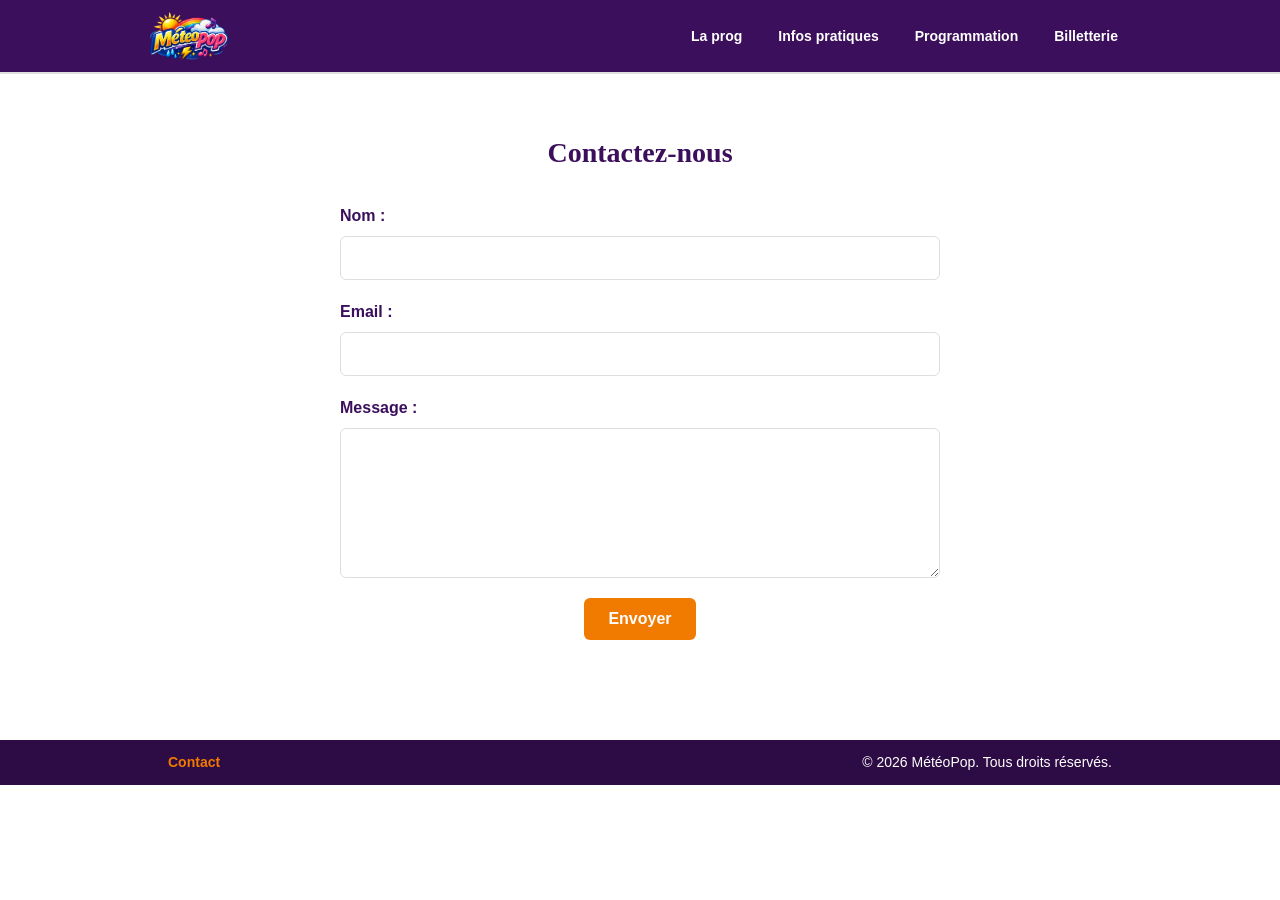
<file: contact.html>
<!DOCTYPE html>
<html lang="fr">
<head>
  <meta charset="utf-8" />
  <meta name="viewport" content="width=device-width, initial-scale=1" />
  <title>Contact - MétéoPop</title>
  <link rel="stylesheet" href="contact.css" />
</head>
<body>
  <!-- Header -->
  <header class="site-header">
    <div class="container nav">
      <div class="brand">
        <img src="assets/img/logo-meteopop.png" alt="Logo MétéoPop">
      </div>
      <nav class="nav-links" aria-label="Navigation principale">
        <a href="index.html">La prog</a>
        <a href="infos-pratiques.html">Infos pratiques</a>
        <a href="programmation.html">Programmation</a>
        <a class="btn-ticket" href="billetterie.html">Billetterie</a>
      </nav>
    </div>
  </header>

  <!-- Section Contact -->
  <section class="section">
    <h2>Contactez-nous</h2>
    <form class="contact-form">
      <div class="form-group">
        <label for="nom">Nom :</label>
        <input type="text" id="nom" name="nom" required>
      </div>
      <div class="form-group">
        <label for="email">Email :</label>
        <input type="email" id="email" name="email" required>
      </div>
      <div class="form-group">
        <label for="message">Message :</label>
        <textarea id="message" name="message" required></textarea>
      </div>
      <button type="submit" class="btn-submit">Envoyer</button>
    </form>
  </section>

  <!-- Footer -->
  <footer>
    <div class="footer-inner container">
      <a href="contact.html">Contact</a>
      <p>&copy; 2026 MétéoPop. Tous droits réservés.</p>
    </div>
  </footer>
</body>
</html>
</file>
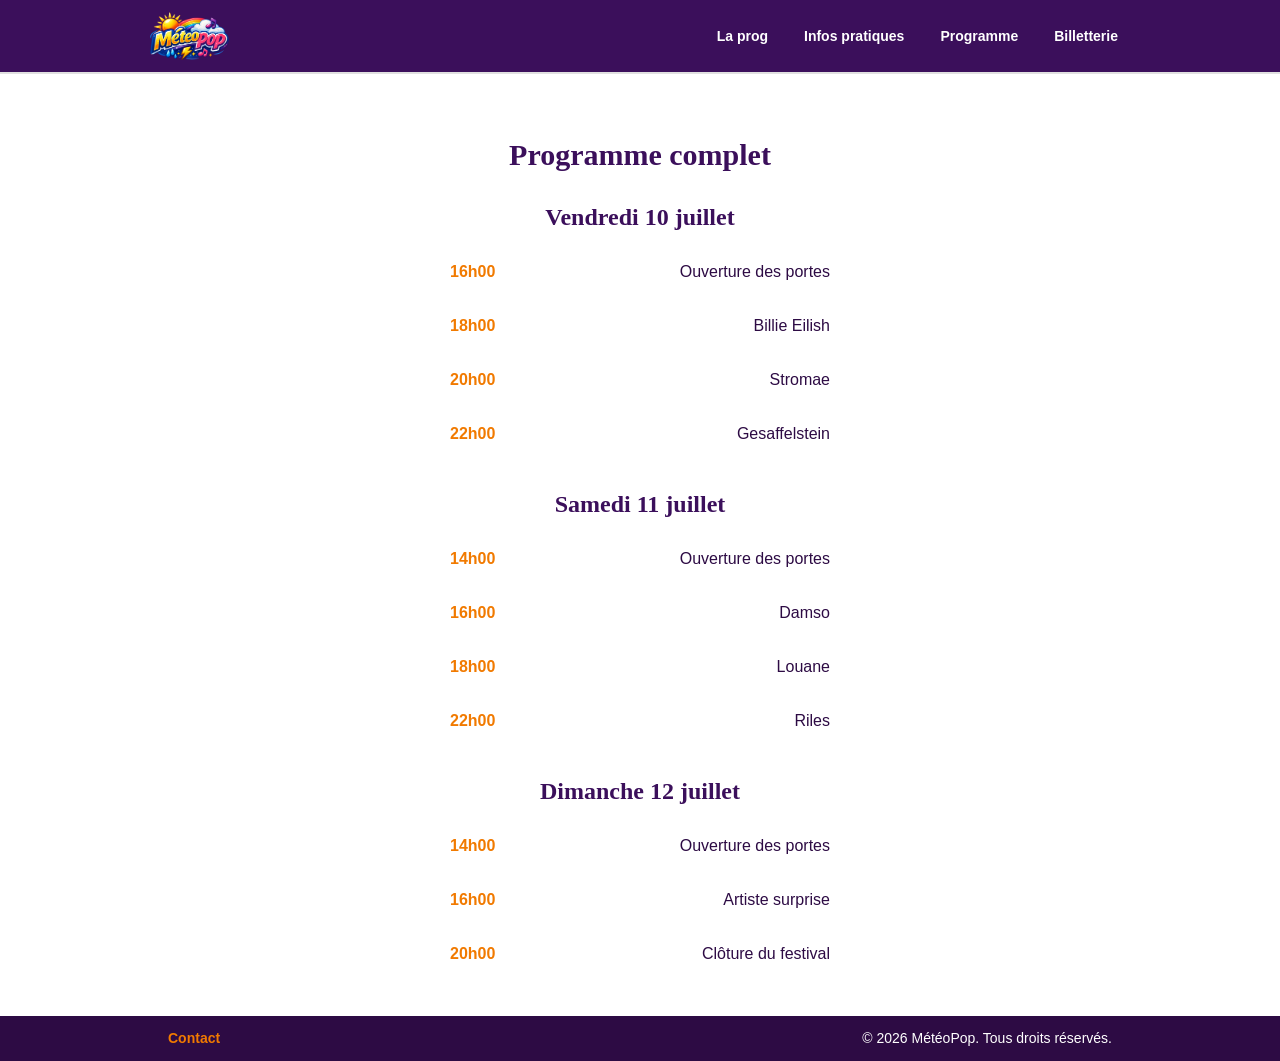
<file: programme.html>
<!DOCTYPE html>
<html lang="fr">
<head>
  <meta charset="utf-8" />
  <meta name="viewport" content="width=device-width, initial-scale=1" />
  <title>Programme - MétéoPop</title>
  <link rel="stylesheet" href="style.css" />
  <link rel="stylesheet" href="programme.css" />
</head>
<body>
  <header class="site-header">
    <div class="container nav">
      <div class="brand">
        <img src="assets/img/logo-meteopop.png" alt="Logo MétéoPop">
      </div>
      <nav class="nav-links" aria-label="Navigation principale">
        <a href="index.html">La prog</a>
        <a href="infos-pratiques.html">Infos pratiques</a>
        <a href="programme.html">Programme</a>
        <a class="btn-ticket" href="billeterie.html">Billetterie</a>
      </nav>
    </div>
  </header>

  <main class="section">
    <h2>Programme complet</h2>
    <div class="programme-container">
      <div class="jour-programme">
        <h3>Vendredi 10 juillet</h3>
        <div class="artistes-list">
          <div class="artiste-item">
            <span class="heure">16h00</span>
            <span class="artiste">Ouverture des portes</span>
          </div>
          <div class="artiste-item">
            <span class="heure">18h00</span>
            <span class="artiste">Billie Eilish</span>
          </div>
          <div class="artiste-item">
            <span class="heure">20h00</span>
            <span class="artiste">Stromae</span>
          </div>
          <div class="artiste-item">
            <span class="heure">22h00</span>
            <span class="artiste">Gesaffelstein</span>
          </div>
        </div>
      </div>

      <div class="jour-programme">
        <h3>Samedi 11 juillet</h3>
        <div class="artistes-list">
          <div class="artiste-item">
            <span class="heure">14h00</span>
            <span class="artiste">Ouverture des portes</span>
          </div>
          <div class="artiste-item">
            <span class="heure">16h00</span>
            <span class="artiste">Damso</span>
          </div>
          <div class="artiste-item">
            <span class="heure">18h00</span>
            <span class="artiste">Louane</span>
          </div>
          <div class="artiste-item">
            <span class="heure">22h00</span>
            <span class="artiste">Riles</span>
          </div>
        </div>
      </div>

      <div class="jour-programme">
        <h3>Dimanche 12 juillet</h3>
        <div class="artistes-list">
          <div class="artiste-item">
            <span class="heure">14h00</span>
            <span class="artiste">Ouverture des portes</span>
          </div>
          <div class="artiste-item">
            <span class="heure">16h00</span>
            <span class="artiste">Artiste surprise</span>
          </div>
          <div class="artiste-item">
            <span class="heure">20h00</span>
            <span class="artiste">Clôture du festival</span>
          </div>
        </div>
      </div>
    </div>
  </main>

  <footer>
    <div class="footer-inner container">
      <a href="contact.html">Contact</a>
      <p>&copy; 2026 MétéoPop. Tous droits réservés.</p>
    </div>
  </footer>
</body>
</html>
</file>
<file: contact.css>
:root {
  --purple: #3b0f5b;
  --purple-dark: #2d0b44;
  --accent: #f17a00;
  --white: #ffffff;
  --container: 980px;
}

* {
  box-sizing: border-box;
  margin: 0;
  padding: 0;
}

body {
  font-family: "Helvetica Neue", Arial, sans-serif;
  color: #222;
  background: #fff;
  line-height: 1.5;
  display: flex;
  flex-direction: column;
  align-items: center;
}

/* Header */
.site-header {
  width: 100%;
  background: var(--purple);
  color: var(--white);
  box-shadow: 0 2px 0 rgba(0, 0, 0, 0.12);
  position: relative;
  z-index: 10;
}

.container {
  max-width: var(--container);
  width: 100%;
  margin: 0 auto;
  padding: 0 18px;
}

.nav {
  display: flex;
  align-items: center;
  justify-content: space-between;
  gap: 12px;
  padding: 12px 0;
}

.brand {
  display: flex;
  align-items: center;
  gap: 12px;
}

.brand img {
  height: 48px;
  width: auto;
  display: block;
}

.nav-links {
  display: flex;
  gap: 12px;
  align-items: center;
}

.nav-links a {
  color: #fff;
  text-decoration: none;
  padding: 8px 12px;
  border-radius: 6px;
  font-weight: 700;
  background: transparent;
  font-size: 14px;
}

.nav-links a:hover {
  background: rgba(255, 255, 255, 0.06);
}

.btn-ticket {
  background: var(--accent);
  color: #fff;
  padding: 8px 12px;
  border-radius: 6px;
  font-weight: 800;
  text-decoration: none;
}

/* Section Contact */
.section {
  max-width: var(--container);
  width: 100%;
  margin: 60px auto;
  padding: 0 18px 40px;
  text-align: center;
}

.section h2 {
  color: var(--purple);
  font-family: Georgia, serif;
  font-size: 28px;
  margin-bottom: 30px;
}

.contact-form {
  max-width: 600px;
  margin: 0 auto;
  display: flex;
  flex-direction: column;
  gap: 20px;
}

.form-group {
  display: flex;
  flex-direction: column;
  gap: 8px;
  text-align: left;
}

.form-group label {
  font-weight: bold;
  color: var(--purple);
  font-size: 16px;
}

.form-group input,
.form-group textarea {
  padding: 12px;
  border: 1px solid #ddd;
  border-radius: 6px;
  font-size: 16px;
  width: 100%;
}

.form-group textarea {
  min-height: 150px;
  resize: vertical;
}

.btn-submit {
  background: var(--accent);
  color: #fff;
  padding: 12px 24px;
  border: none;
  border-radius: 6px;
  font-weight: bold;
  font-size: 16px;
  cursor: pointer;
  align-self: center;
  width: fit-content;
}

.btn-submit:hover {
  opacity: 0.9;
}

/* Footer */
footer {
  width: 100%;
  background: var(--purple-dark);
  color: #fff;
  padding: 12px 0;
  margin-top: auto;
}

.footer-inner {
  max-width: var(--container);
  margin: 0 auto;
  padding: 0 18px;
  display: flex;
  justify-content: space-between;
  align-items: center;
  gap: 12px;
  flex-wrap: wrap;
  font-size: 14px;
}

.footer-inner a {
  color: var(--accent);
  text-decoration: none;
  font-weight: 700;
}
</file>
<file: style.css>
:root {
  --purple: #3b0f5b;
  --purple-dark: #2d0b44;
  --accent: #f17a00;
  --white: #ffffff;
  --muted: #6b6b6b;
  --container: 980px;
}

* {
  box-sizing: border-box;
  margin: 0;
  padding: 0;
}

html, body {
  height: 100%;
}

body {
  font-family: "Helvetica Neue", Arial, sans-serif;
  color: #222;
  background: #fff;
  -webkit-font-smoothing: antialiased;
  -moz-osx-font-smoothing: grayscale;
  line-height: 1.5;
  display: flex;
  flex-direction: column;
  align-items: center;
}

.site-header {
  width: 100%;
  background: var(--purple);
  color: var(--white);
  box-shadow: 0 2px 0 rgba(0, 0, 0, 0.12);
  position: relative;
  z-index: 10;
}

.container {
  max-width: var(--container);
  width: 100%;
  margin: 0 auto;
  padding: 0 18px;
}

.nav {
  display: flex;
  align-items: center;
  justify-content: space-between;
  gap: 12px;
  padding: 12px 0;
}

.brand {
  display: flex;
  align-items: center;
  gap: 12px;
}

.brand img {
  height: 48px;
  width: auto;
  display: block;
}

.nav-links {
  display: flex;
  gap: 12px;
  align-items: center;
}

.nav-links a {
  color: #fff;
  text-decoration: none;
  padding: 8px 12px;
  border-radius: 6px;
  font-weight: 700;
  background: transparent;
  font-size: 14px;
}

.nav-links a:hover {
  background: rgba(255, 255, 255, 0.06);
}

.btn-ticket {
  background: var(--accent);
  color: #fff;
  padding: 8px 12px;
  border-radius: 6px;
  font-weight: 800;
  text-decoration: none;
}

.hero {
  width: 100%;
  background: #000;
  position: relative;
  display: flex;
  align-items: center;
  justify-content: center;
  min-height: 400px;
  overflow: hidden;
}

.hero video {
  position: absolute;
  inset: 0;
  width: 100%;
  height: 100%;
  object-fit: cover;
  opacity: 0.45;
}

.hero .overlay {
  position: absolute;
  inset: 0;
  background: linear-gradient(180deg, rgba(59, 15, 91, 0.55), rgba(59, 15, 91, 0.55));
}

.hero-inner {
  position: relative;
  z-index: 5;
  text-align: center;
  padding: 48px 18px;
  color: var(--white);
  max-width: 960px;
  width: 100%;
}

.hero h1 {
  font-family: Georgia, "Times New Roman", serif;
  font-size: 32px;
  margin-bottom: 18px;
  text-shadow: 0 6px 18px rgba(0, 0, 0, 0.6);
}

.hero .cta {
  display: flex;
  gap: 12px;
  justify-content: center;
  margin-top: 8px;
}

.cta a {
  display: inline-block;
  padding: 10px 18px;
  border-radius: 6px;
  font-weight: 700;
  text-decoration: none;
}

.cta .btn-primary {
  background: var(--accent);
  color: #fff;
}

.cta .btn-secondary {
  background: var(--accent);
  color: #fff;
}

.section {
  max-width: var(--container);
  width: 100%;
  margin: 60px auto 0;
  padding: 0 18px 40px;
  text-align: center;
}

.section h2 {
  color: var(--purple);
  font-family: Georgia, serif;
  font-size: 30px;
  margin-bottom: 22px;
}

.artists-grid {
  display: grid;
  grid-template-columns: repeat(3, 1fr);
  gap: 18px;
  justify-items: center;
  align-items: start;
  margin: 0 auto 18px;
}

.artist-card {
  width: 220px;
  border-radius: 8px;
  box-shadow: 0 8px 20px rgba(0, 0, 0, 0.12);
  overflow: hidden;
  text-align: center;
}

.artist-card img {
  width: 100%;
  height: 200px;
  object-fit: cover;
  display: block;
}

.artist-name {
  padding: 10px;
  font-weight: 800;
  color: var(--purple-dark);
}

.btn-center-container {
  text-align: center;
  margin-top: 12px;
}

.btn-center {
  display: inline-block;
  background: var(--accent);
  color: #fff;
  padding: 10px 16px;
  border-radius: 6px;
  font-weight: 800;
  text-decoration: none;
}

.info-boxes {
  margin: 28px auto 40px;
  max-width: 720px;
  display: grid;
  gap: 12px;
  text-align: Center;
}

.info-boxes h4 {
  color: var(--purple);
  font-family: Georgia, serif;
  font-size: 30px;
  margin-bottom: 22px;
}

.info-card {
  border: 2px solid var(--purple);
  border-radius: 10px;
  padding: 14px;
  background: #fff;
}

.info-card h4 {
  color: var(--purple);
  margin-bottom: 8px;
  font-size: 16px;
}

.info-card p {
  color: #333;
  font-size: 14px;
  line-height: 1.5;
}

footer {
  width: 100%;
  background: var(--purple-dark);
  color: #fff;
  padding: 12px 0;
  margin-top: auto;
}

.footer-inner {
  max-width: var(--container);
  margin: 0 auto;
  padding: 0 18px;
  display: flex;
  justify-content: space-between;
  align-items: center;
  gap: 12px;
  flex-wrap: wrap;
  font-size: 14px;
}

.footer-inner a {
  color: var(--accent);
  text-decoration: none;
  font-weight: 700;
}

@media (max-width: 980px) {
  .artists-grid {
    grid-template-columns: repeat(2, 1fr);
  }
  .artist-card {
    width: 100%;
  }
}

@media (max-width: 600px) {
  .nav-links {
    display: none;
  }
  .hero h1 {
    font-size: 20px;
  }
  .artists-grid {
    grid-template-columns: repeat(2, 1fr);
  }
  .artist-card img {
    height: 150px;
  }
}

@media (max-width: 420px) {
  .artists-grid {
    grid-template-columns: 1fr;
  }
  .hero {
    min-height: 260px;
  }
  .hero-inner {
    padding: 28px 12px;
  }
}
</file>
<file: programme.css>
.programme-container {
  display: flex;
  flex-direction: column;
  gap: 30px;
  margin-top: 20px;
}

.jour-programme {
  text-align: center;
}

.jour-programme h3 {
  color: var(--purple);
  font-family: Georgia, serif;
  font-size: 24px;
  margin-bottom: 15px;
}

.artistes-list {
  display: flex;
  flex-direction: column;
  gap: 10px;
  max-width: 400px;
  margin: 0 auto;
}

.artiste-item {
  display: flex;
  justify-content: space-between;
  padding: 10px;
  background: rgba(255, 255, 255, 0.1);
  border-radius: 6px;
}

.artiste-item .heure {
  font-weight: bold;
  color: var(--accent);
}

.artiste-item .artiste {
  color: var(--purple-dark);
}
</file>
